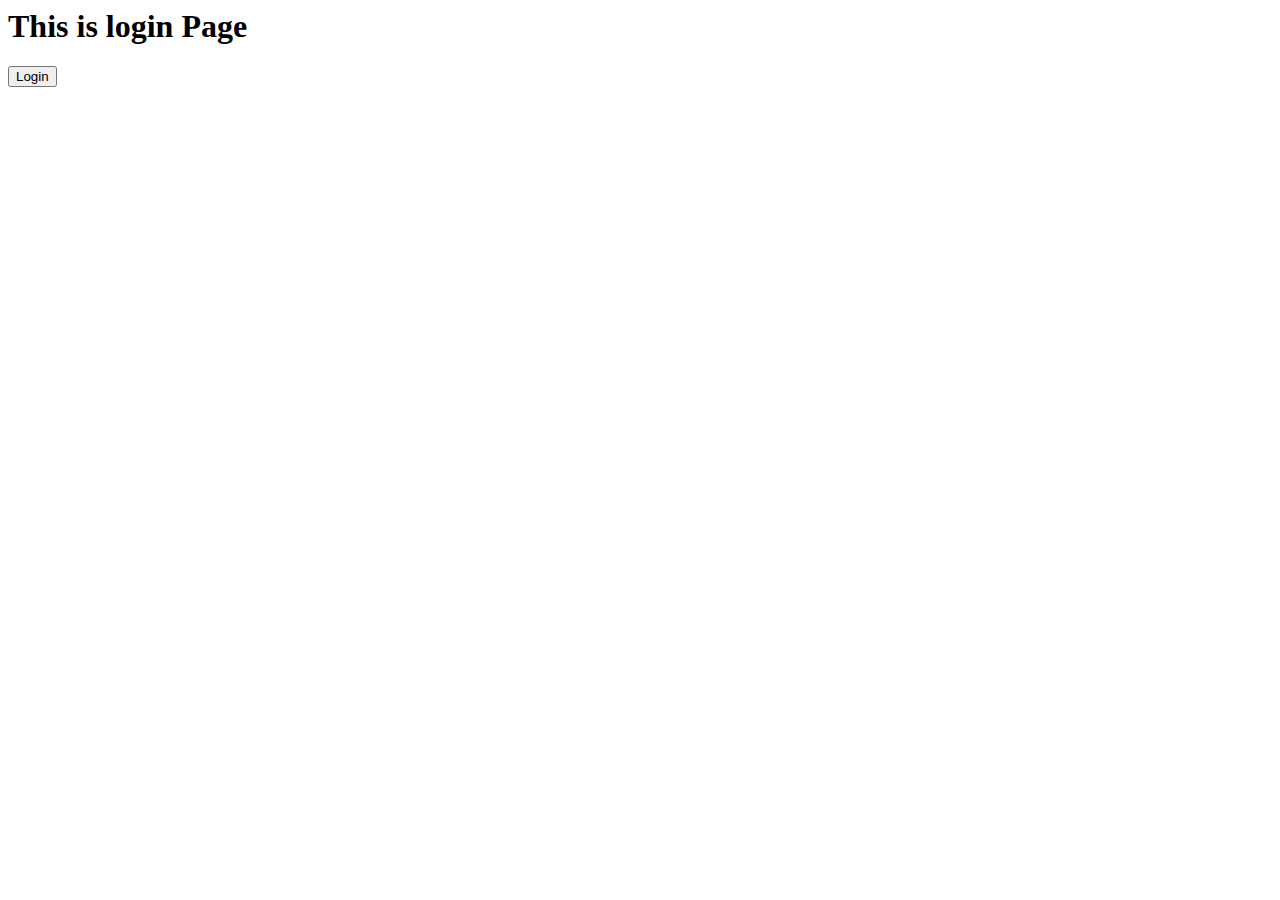
<file: index.html>
<html lang="en">
<head>
    <meta charset="UTF-8">
    <meta name="viewport" content="width=device-width, initial-scale=1.0">
    <title>Document</title>

    <script src="https://code.jquery.com/jquery-3.5.1.min.js"
    integrity="sha256-9/aliU8dGd2tb6OSsuzixeV4y/faTqgFtohetphbbj0=" crossorigin="anonymous"></script>

<body>
    <h1>This is login Page</h1>
    <input id="btn" type="button" value="Login" />
    <script src="index.js"></script>

</body>
</html>
</file>
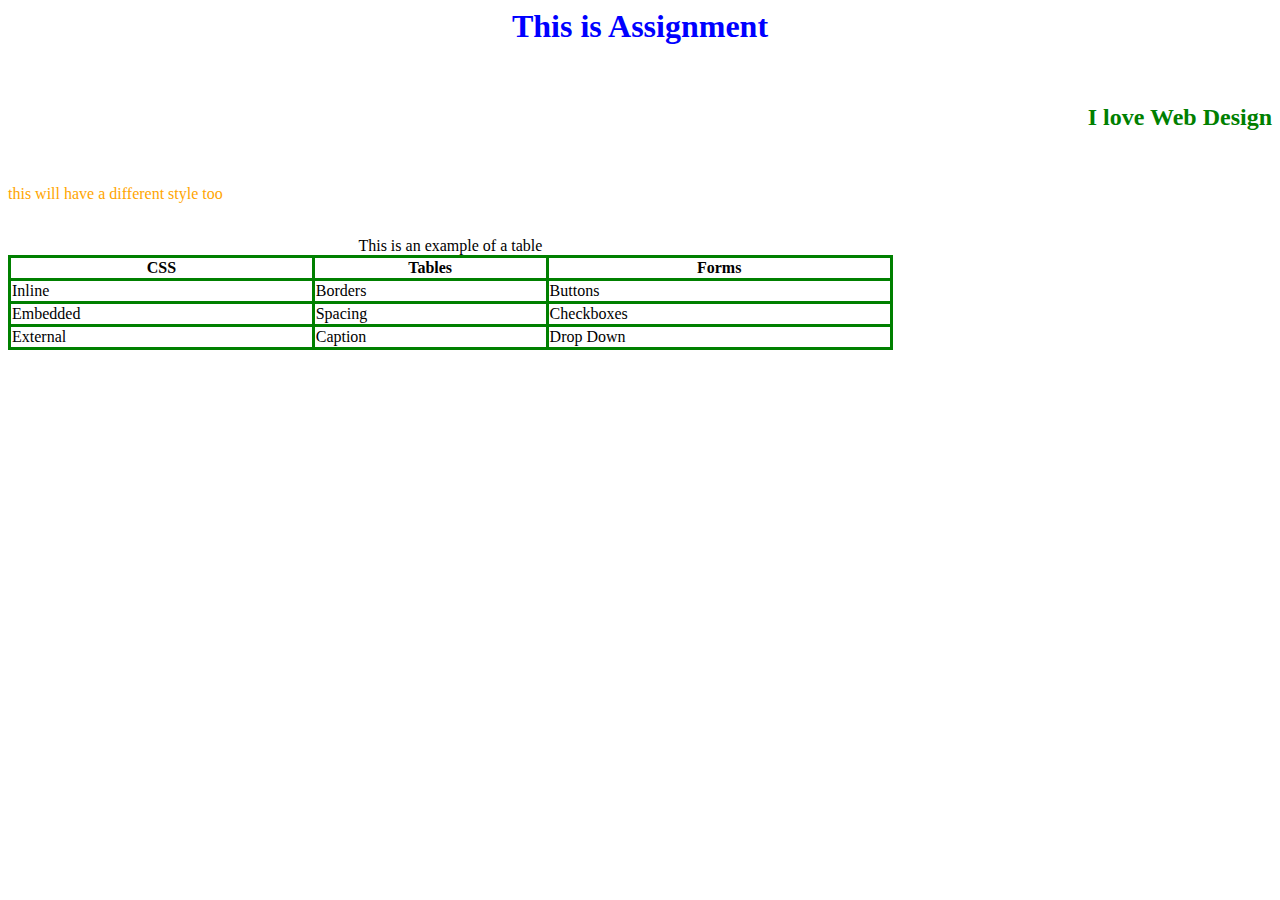
<file: cg.html>
<html lang="en">
<head>
    <meta charset="UTF-8">
    <meta name="viewport" content="width=device-width, initial-scale=1.0">
    <title>Document</title>
    <link rel="stylesheet" href="newstyle.css">
    <style>
        
        h2{
            text-align: right;
            color: green;
        }
        table{
            padding: 2px;
            border-spacing: 2px;
        }
        table,td,th{
            border-collapse: collapse;
            border: 3px solid green;
        }
    </style>
</head>
<body>
    <h1 style="color: blue; text-align: center;">This is Assignment</h1><br/>
    <h2>I love Web Design</h2><br/>
    <p>this will have a different style too</p><br/>
    <table style="width:70%">
        <caption>This is an example of a table</caption>
        <tr>
          <th>CSS</th>
          <th>Tables</th> 
          <th>Forms</th>
        </tr>
        <tr>
          <td>Inline</td>
          <td>Borders</td>
          <td>Buttons</td>
        </tr>
        <tr>
          <td>Embedded</td>
          <td>Spacing</td>
          <td>Checkboxes</td>
        </tr>
        <tr>
          <td>External</td>
          <td>Caption</td>
          <td>Drop Down</td>
        </tr>
      </table>
</body>
</html>
</file>
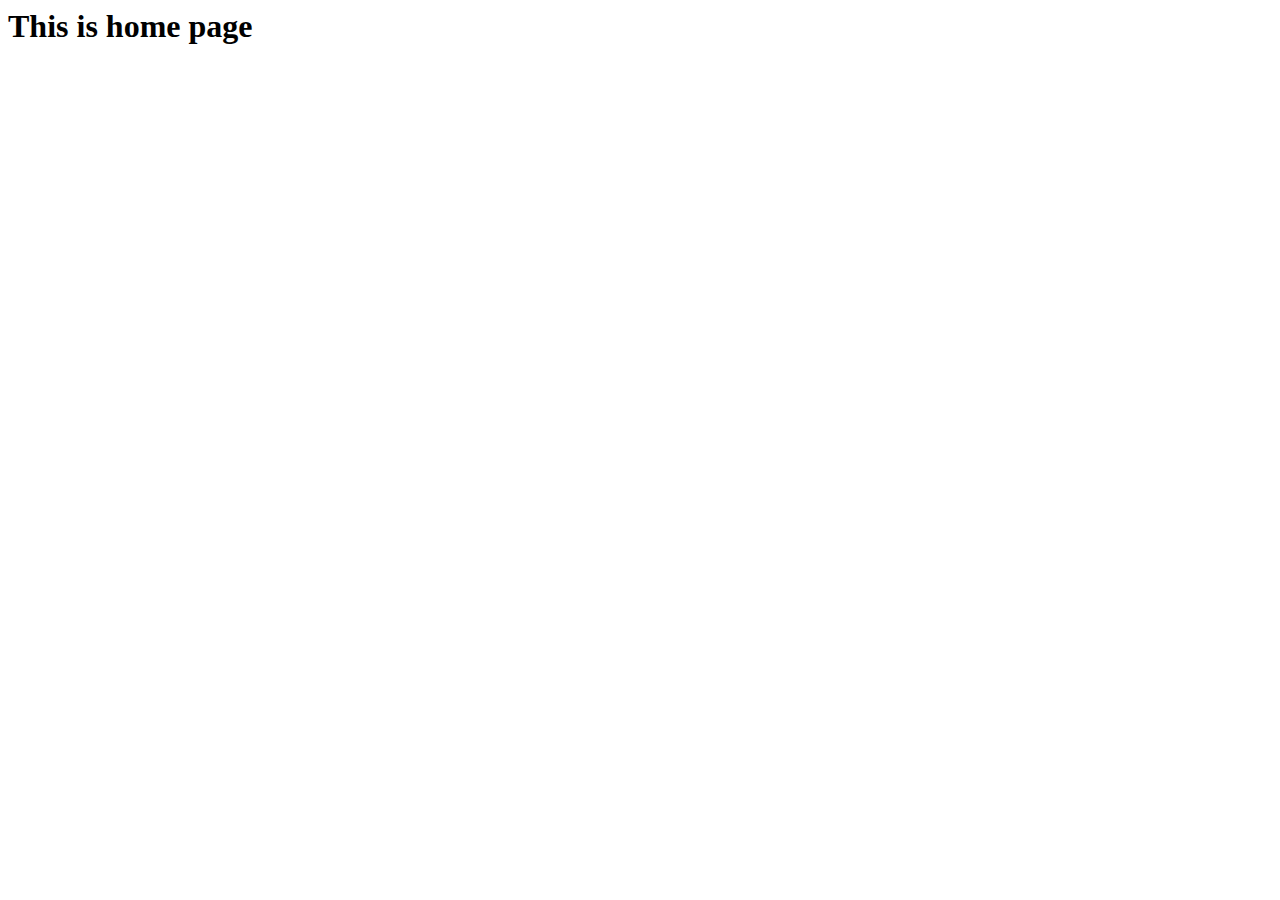
<file: home.html>
<html lang="en">

<head>
    <meta charset="UTF-8">
    <meta name="viewport" content="width=device-width, initial-scale=1.0">
    <title>Document</title>
  
</head>

<body>
    <h1>This is home page</h1>
</body>
</html>
</file>
<file: newstyle.css>
p{
    size:20pt;
    color: orange;
}
</file>
